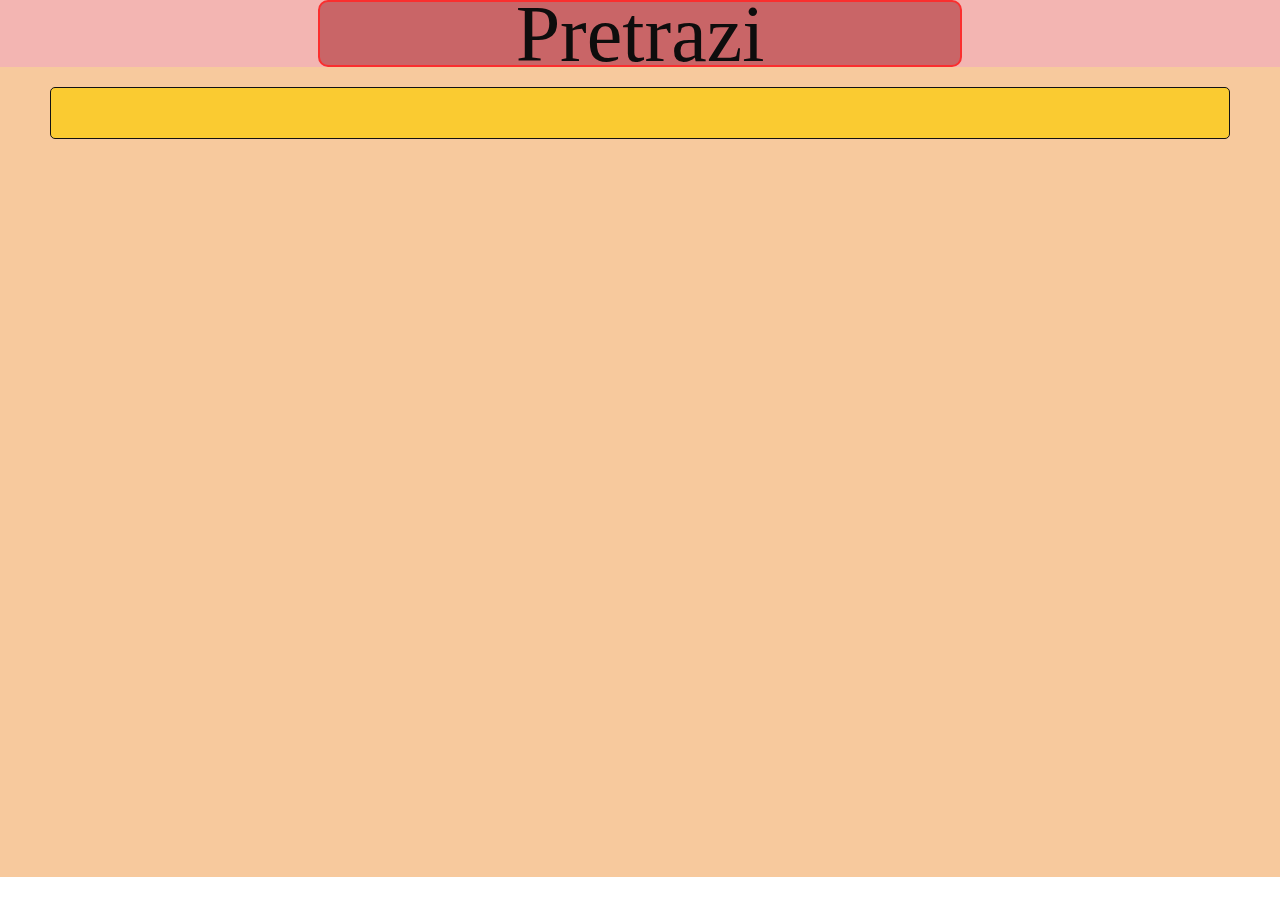
<file: Quotes websites/index.html>
<!DOCTYPE html>
<html lang="en">
  <head>
    <meta charset="UTF-8" />
    <meta http-equiv="X-UA-Compatible" content="IE=edge" />
    <meta name="viewport" content="width=device-width, initial-scale=1.0" />
    <link rel="stylesheet" href="style.css" />
    <title>Quotes</title>
  </head>
  <body>
    <div class="ss">
      <input id="search" placeholder="Pretrazi" />
    </div>
    <ul class="list" id="list">
      <li></li>
    </ul>

    <script src="script.js"></script>
  </body>
</html>
</file>
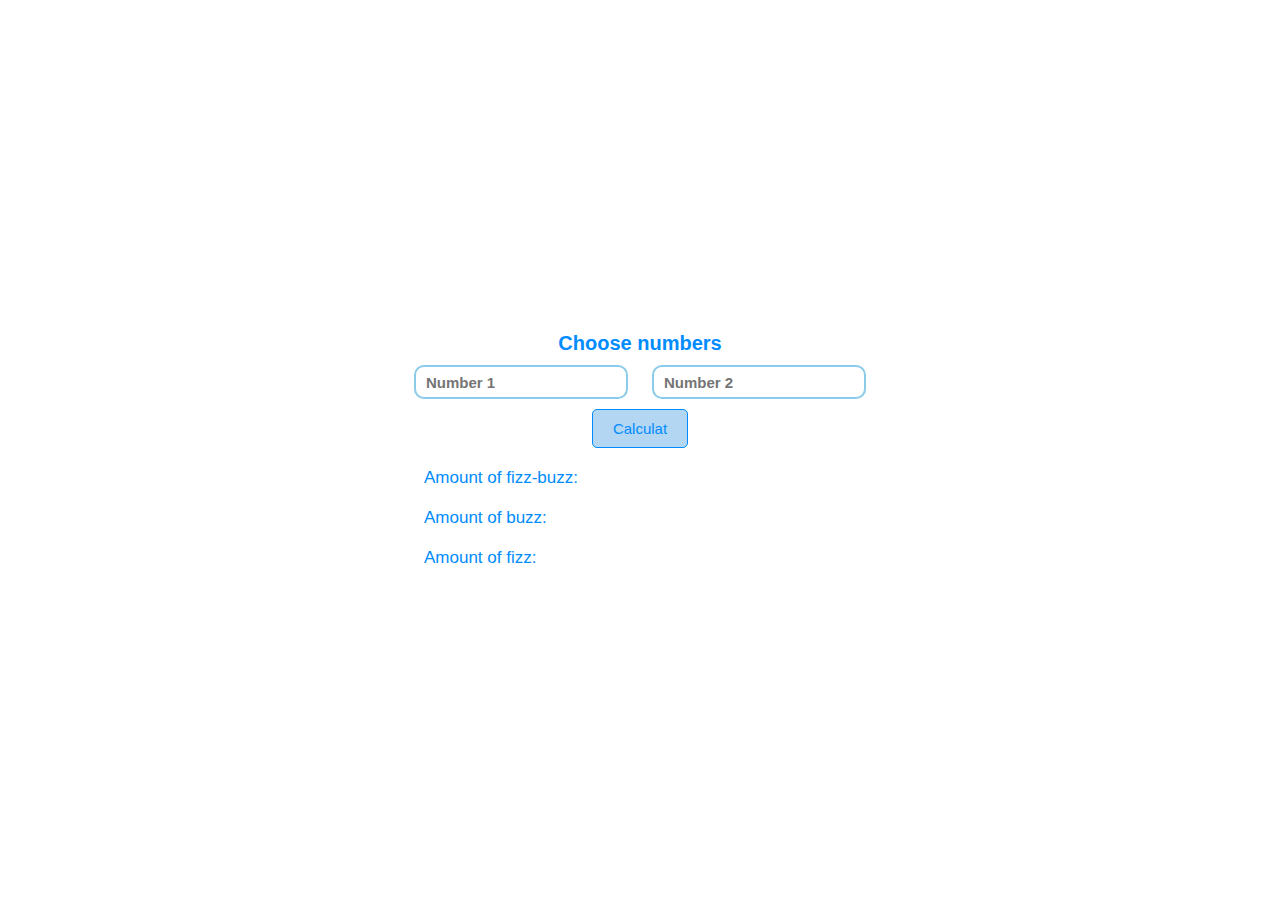
<file: fizz-buzz/fizz-buzz.html>
<!DOCTYPE html>
<html lang="en">
<head>
    <meta charset="UTF-8">
    <meta http-equiv="X-UA-Compatible" content="IE=edge">
    <meta name="viewport" content="width=device-width, initial-scale=1.0">
    <title>Document</title>
    <link rel="stylesheet" href="fizz-buzz.css">
</head>
<body>
<div class="bg">
<div id="input-div">
<h5 id="title">Choose numbers</h5>
<input type="number" id="num1" placeholder="Number 1">
<input type="number" id="num2" placeholder="Number 2">
<div id="button-div">
    <button id="calculate-button">Calculat</button>
</div>
<div>
    <p class="amount">Amount of fizz-buzz: <span id="amountOfFb"></span></p>
    <p class="amount">Amount of buzz: <span id="amountOfBuzz"></span></p>
    <p class="amount">Amount of fizz: <span id="amountOfFizz"></span></p>
    
    
    </div>
</div>


</div>
<script src="fizz-buzz.js"></script>
</body>
</html>
</file>
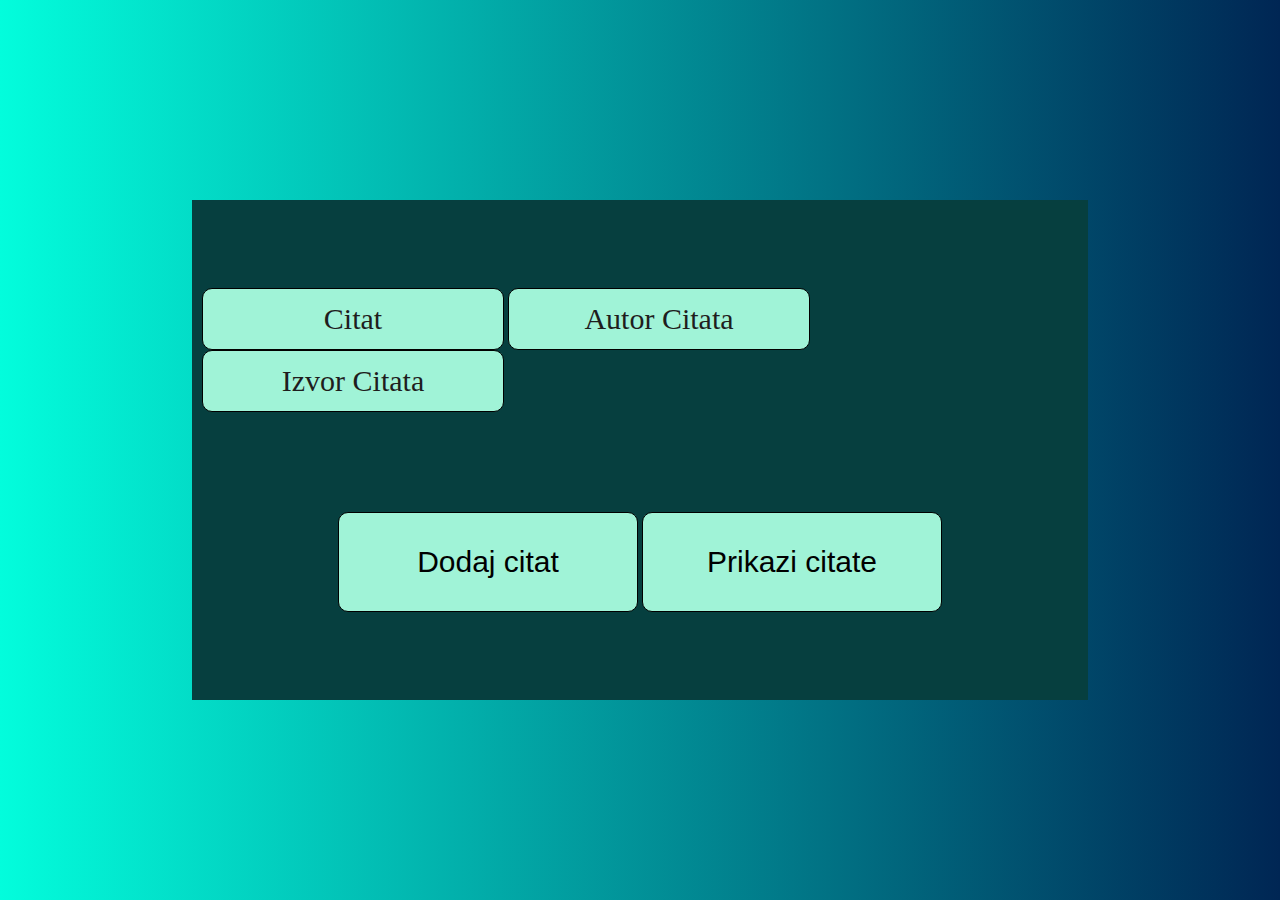
<file: Quotes websites/add-new-quote.html>
<!DOCTYPE html>
<html lang="en">
  <head>
    <meta charset="UTF-8" />
    <meta http-equiv="X-UA-Compatible" content="IE=edge" />
    <meta name="viewport" content="width=device-width, initial-scale=1.0" />
    <link rel="stylesheet" href="add-new-quote.css" />
    <title>Quotes | Add new</title>
  </head>
  <body>
    <div class="main-div">
      <div class="wrapper">
        <div id="inputs">
          <input
            class="input-quote"
            type="text"
            name="quoteText"
            id="quoteText"
            placeholder="Citat"
          />
          <input
            class="input-quote"
            type="text"
            name="quoteAuthor"
            id="quoteAuthor"
            placeholder="Autor Citata"
          />
          <input
            class="input-quote"
            type="text"
            name="quoteSource"
            id="quoteSource"
            placeholder="Izvor Citata"
          />
        </div>
        <div id="buttons">
          <button class="button-quote" id="addNew">Dodaj citat</button>
          <button class="button-quote" id="quotes">Prikazi citate</button>
        </div>
        <div id="list-div"></div>
      </div>
    </div>
    <script src="addnew.js"></script>
  </body>
</html>
</file>
<file: Quotes websites/style.css>
* {
  margin: 0px;
  padding: 0px;
}

#search {
  width: 50%;
  height: 63px;
  font-size: 80px;
  text-align: center;
  background-color: #c96567;
  border: 2px solid #fa2e2e;
  border-radius: 10px;
}

::placeholder {
  color: rgb(14, 13, 13);
  font-family: "Brush Script MT", cursive;
}

.ss {
  display: flex;
  justify-content: center;
  background-color: #f3b5b2;
  width: 100%;
}

.list {
  width: 100%;
  background-color: #f7c99d;
  height: 90vh;
  overflow: auto;
}

.list li {
  display: block;
  height: 50px;
  list-style-type: none;
  background-color: #facb31;
  margin: 20px 50px;
  text-align: center;
  border: 1px solid rgb(19, 18, 18);
  border-radius: 5px;
  display: flex;
  justify-content: center;
  align-items: center;
  font-size: 18px;
  font-family: Arial, Helvetica, sans-serif;
}
</file>
<file: fizz-buzz/fizz-buzz.css>
* {margin: 0px; padding: 0px;}
.bg {background-image: url(https://img.freepik.com/free-vector/hand-painted-watercolor-pastel-sky-background_23-2148902771.jpg?w=2000);
height: 100vh;
display: flex;
justify-content: center;
align-items: center;}
#input-div {background-color: white;
}
#title {text-align: center;
color: rgb(0, 140, 255);
font-family: Arial, Helvetica, sans-serif;
font-size: 20px;
margin-bottom: 10px;}
#num1 {height: 30px;
width: 200px;
padding-left: 10px;
margin-right: 10px;
color: rgb(0, 38, 255);
font-size: 15px;
font-weight: bold;
border: 2px solid rgb(137, 203, 233);
border-radius: 10px;
}
#num2 {height: 30px;
    width: 200px;
    padding-left: 10px;
    margin-left: 10px;
    color: rgb(0, 38, 255);
    font-size: 15px;
    font-weight: bold;
    border: 2px solid rgb(137, 203, 233);
    border-radius: 10px;
    }
.amount {
    color: rgb(0, 140, 254);
    font-family: Arial, Helvetica, sans-serif;
    font-size: 17px;
margin-top: 20px;
margin-left: 10px;
}
#button-div {display: flex;
justify-content: center;
margin: 10px;}
#calculate-button {
color: rgb(0, 140, 255);
font-size: 15px;
font-family: Arial, Helvetica, sans-serif;
padding: 10px 20px;
background-color: rgb(179, 214, 243);
border: 1px solid rgb(0, 140, 255);
border-radius: 5px;
cursor: pointer;
}
</file>
<file: Quotes websites/add-new-quote.css>
* {
  margin: 0px;
  padding: 0px;
}

.main-div {
  height: 100vh;
  width: 100%;
  display: flex;
  justify-content: center;
  align-items: center;
  background-image: -webkit-linear-gradient(0deg, #03fddc, #002654);
}

.wrapper {
  height: 500px;
  width: 70%;
  background-color: rgb(6, 63, 63);
  display: flex;
  justify-content: center;
  align-items: center;
  flex-direction: column;
}

.input-quote {
  height: 60px;
  width: 300px;
  text-align: center;
  font-size: 30px;
  font-family: Arial, Helvetica, sans-serif;
  background-color: rgb(160, 243, 215);
  border: 1px solid black;
  border-radius: 10px;
}

#inputs {
  margin: 50px 10px;
}

#buttons {
  margin: 50px 10px;
}

.button-quote {
  height: 100px;
  width: 300px;
  text-align: center;
  font-size: 30px;
  font-family: Arial, Helvetica, sans-serif;
  background-color: rgb(160, 243, 215);
  border: 1px solid black;
  border-radius: 10px;
  cursor: pointer;
}

::placeholder {
  color: rgb(31, 29, 29);
  font-family: "Brush Script MT", cursive;
}
</file>
